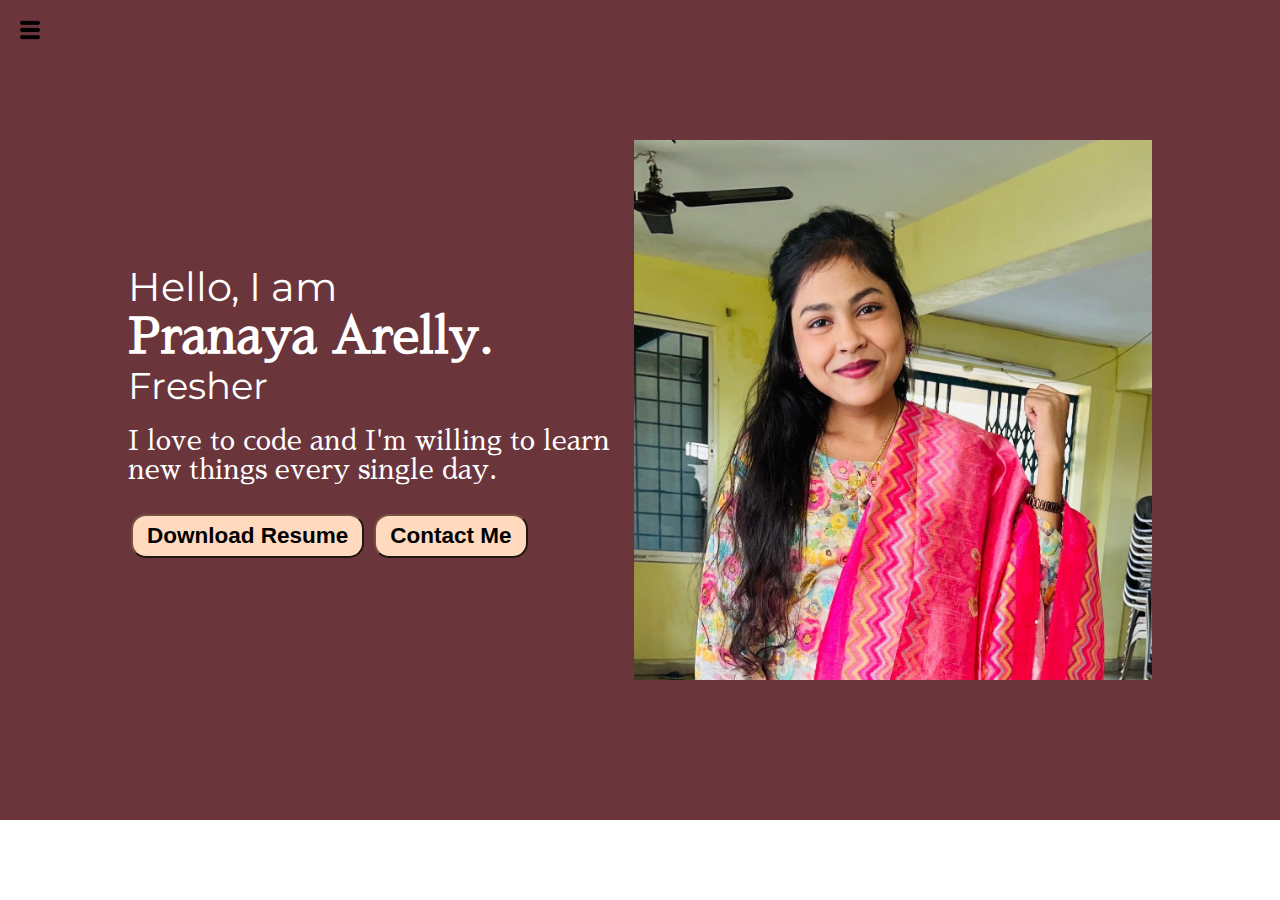
<file: index.html>
<!DOCTYPE html>
<html lang="en">
<head>
    <meta charset="UTF-8">
    <meta http-equiv="X-UA-Compatible" content="IE=edge">
    <meta name="viewport" content="width=device-width, initial-scale=1.0">
    <title>Pranaya Arelly</title>
    <link rel="stylesheet" href="styles.css">
</head>
<body>
    <div class="container">
        <div class="angel-nav-bar angel-nav-bar-go">
            <nav>
                <ul>
                    <li><a href="/index.html">Home</a></li>
                    <li><a href="/work.html">My Intro</a></li>
                    <li><a href="/project.html">Projects</a></li>
                    <li><a href="/contact.html">Contact</a></li>
                </ul>
            </nav> 
        </div>
        <div class="angel-main">
            <div class="hamburger">
                <img class="ham" src="ham.png" alt="" width="23">
                <img class="cross" src="cross.png" alt="" width="23">
            </div>
            <div class="info-container-home">
                <div class="dev-info">
                    <div class="hi">Hello, I am </div>
                    <div class="name">Pranaya Arelly.</div>
                    <div class="about">Fresher</div>
                    <div class="infoabout">I love to code and I'm willing to learn new things every single day.</div>
                    <div class="buttons">
                        <a href="Pranaya Resume.pdf.pdf" target="_blank"><button class="btn">Download Resume</button></a>   
                        <a href="/contact.html"><button class="btn">Contact Me</button></a>    
                    </div>
                </div>
                <div class="dev-pic">
                    <img src="pranaya_crop.jpeg" alt="Pranaya">
                </div>
            </div>
        </div>
    </div>
    <script src="script.js"></script>
</body>
</html>
</file>
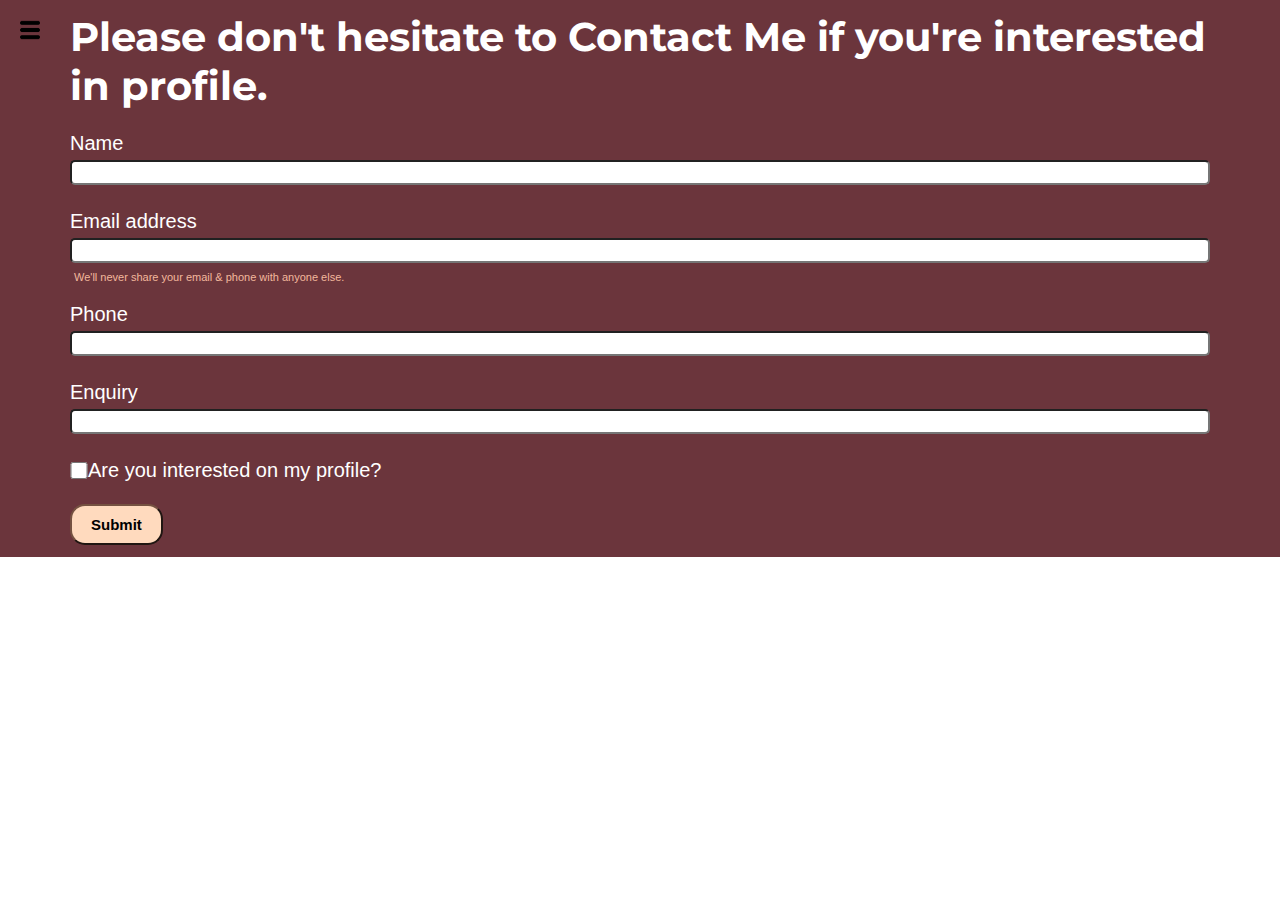
<file: contact.html>
<!DOCTYPE html>
<html lang="en">
<head>
    <meta charset="UTF-8">
    <meta http-equiv="X-UA-Compatible" content="IE=edge">
    <meta name="viewport" content="width=device-width, initial-scale=1.0">
    <title>Pranaya Arelly</title>
    <link rel="stylesheet" href="styles.css">
</head>
<body>
    <div class="container">
        <div class="angel-nav-bar angel-nav-bar-go">
            <nav>
                <ul>
                    <li><a href="/index.html">Home</a></li>
                    <li><a href="/work.html">My Intro</a></li>
                    <li><a href="/project.html">Projects</a></li>
                    <li><a href="/contact.html">Contact</a></li>
                </ul>
            </nav> 
        </div>
        <div class="angel-main">
          <div class="hamburger">
            <img class="ham" src="ham.png" alt="" width="23">
            <img class="cross" src="cross.png" alt="" width="23">
          </div>
            <div class="contact-form">
                <form>
                    <h1>Please don't hesitate to Contact Me if you're interested in profile.</h1>
                    <div class="mb-3">
                        <label for="recruiterName" class="form-label">Name</label>
                        <input type="name" class="form-control contact-input" id="recruiterName" aria-describedby="nameHelp">
                      </div>
                    <div class="mb-3">
                      <label for="recruiterEmail" class="form-label">Email address</label>
                      <input type="email" class="form-control contact-input" id="recruiterEmail" aria-describedby="emailHelp">
                      <div id="emailHelp" class="form-text">We'll never share your email & phone with anyone else.</div>
                    </div>
                    <div class="mb-3">
                      <label for="recruiterPhone" class="form-label">Phone</label>
                      <input type="phone" class="form-control contact-input" id="recruiterPhone">
                    </div>
                    <div class="mb-3">
                        <label for="recruiterEnquiry" class="form-label">Enquiry</label>
                        <input type="enquiry" class="form-control contact-input" id="recruiterEnquiry" aria-describedby="enquiryHelp">
                      </div>
                    <div class="mb-3" id="form-check">
                      <input type="checkbox" class="form-check-input" id="isRecruiter">
                      <label class="form-check-label" for="isRecruiter">Are you interested on my profile?</label>
                    </div>
                    <button type="submit" class="btn btn-sm">Submit</button>
                  </form>
            </div>
            </div>
        </div>
    </div>
    <script src="script.js"></script>
</body>
</html>
</file>
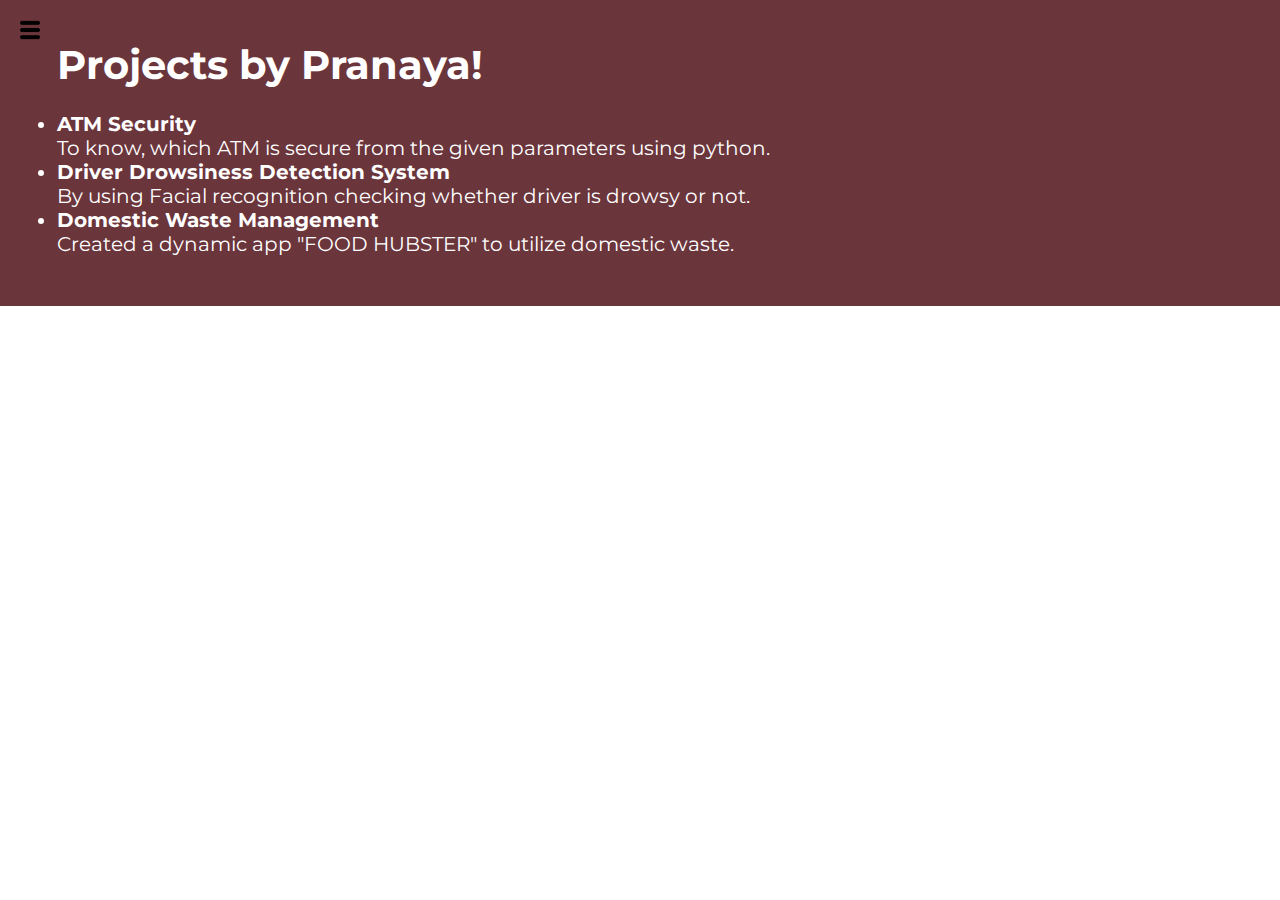
<file: project.html>
<!DOCTYPE html>
<html lang="en">
<head>
    <meta charset="UTF-8">
    <meta http-equiv="X-UA-Compatible" content="IE=edge">
    <meta name="viewport" content="width=device-width, initial-scale=1.0">
    <title>Pranaya Arelly</title>
    <link rel="stylesheet" href="styles.css">
</head>
<body>
    <div class="container">
        <div class="angel-nav-bar angel-nav-bar-go">
            <nav>
                <ul>
                    <li><a href="/index.html">Home</a></li>
                    <li><a href="/work.html">My Intro</a></li>
                    <li><a href="/project.html">Projects</a></li>
                    <li><a href="/contact.html">Contact</a></li>
                
            </nav> 
        </div>
        <div class="angel-main">
            <div class="hamburger">
                <img class="ham" src="ham.png" alt="" width="23">
                <img class="cross" src="cross.png" alt="" width="23">
            </div>

            <div class="project-container">
                <h1>Projects by Pranaya!</h1>
                <div class="project-item">
                    <ul>
                        <li><h4>ATM Security</h4></li>
                        <p>To know, which ATM is secure from the given parameters using python.</p>
                        <li><h4>Driver Drowsiness Detection System</h4></li>
                        <p>By using Facial recognition checking whether driver is drowsy or not. </p>
                        <li><h4>Domestic Waste Management</h4></li>
                        <p>Created a dynamic app "FOOD HUBSTER" to utilize domestic waste.</p>
                    </ul>
                </div>
            </div>
        </div>
    </div>
    <script src="script.js"></script>
</body>
</html>
</file>
<file: styles.css>
@import url('https://fonts.googleapis.com/css2?family=Bree+Serif&family=Caveat:wght@400;700&family=Lobster&family=Monoton&family=Open+Sans:ital,wght@0,400;0,700;1,400;1,700&family=Playfair+Display+SC:ital,wght@0,400;0,700;1,700&family=Playfair+Display:ital,wght@0,400;0,700;1,700&family=Roboto:ital,wght@0,400;0,700;1,400;1,700&family=Source+Sans+Pro:ital,wght@0,400;0,700;1,700&family=Work+Sans:ital,wght@0,400;0,700;1,700&display=swap');
@import url('https://fonts.googleapis.com/css2?family=Sawarabi+Mincho&display=swap');
@import url('https://fonts.googleapis.com/css2?family=Montserrat&display=swap');

*{
    margin: 0;
    padding: 0;
}
.angel-nav-bar{
    background-color: #ffdabe;
    font-family: Verdana, Geneva, Tahoma, sans-serif;
    height: 100vh;
    transition: transform 0.3s ease-in;
    position: absolute;
}
.angel-nav-bar nav{
    padding: 40px;
}
.angel-nav-bar nav li{
    list-style: none;
    font-size: 15px;
    padding: 30px 0;
}

.angel-nav-bar nav li a{
    color: rgb(5, 5, 5);
    text-decoration: none;
}
.angel-main{
    background-color: #6b353c;
    width: 100vw;
}
.container{
    display: flex;
}
.info-container-home{
    /*background-color: #bb7b60;*/
    height: 60vh;
    width: 80vw;
    margin: 140px auto;
    display: flex;
    justify-content: space-around;
}

.dev-info{
    display: flex;
    justify-content: center;
    flex-direction: column;
    font-family: 'Montserrat', sans-serif;
    font-size: 16px;
    color: white;
}

.hi{
   font-size: 2.5em;
}

.name{
    font-size: 3em;
    font-weight: bold;
    font-family: 'Sawarabi Mincho', serif;
}

.about{
    font-size: 2.3em;
}

.infoabout{
    font-size: 1.7em;
    font-family: 'Sawarabi Mincho', serif;
    margin-top: 18px;
}

.buttons{
    margin-top: 30px;
    font-size: 15px;
}

.btn{
    padding: 7px 14px;
    border-radius: 15px;
    color: black;
    background-color: #ffdabe;
    font-weight: bold;
    font-size: 1.5em;
    margin: 0 3px;
    font-family: Verdana, Geneva, Tahoma, sans-serif;
    cursor: pointer;
    border-color: #755141;
}
.btn-sm{
    font-size: 15px;
    padding: 10px 19px;
    margin: 12px 0;
}
.btn:hover{
    color: #ffdabe;
    background-color: black;
    
}
.dev-pic img{
    height: 60vh;
}

.contact-form{
    color: white;
    font-family: Verdana, Geneva, Tahoma, sans-serif;
    font-size: 20px;
    padding: 0 30px;
}
.contact-form h1{
    font-family: 'Montserrat', sans-serif;
    padding: 12px 0;
}
.contact-form form div{
    padding: 10px 0;
    display: flex;
    flex-direction: column;
}

.contact-input{
    /*width: 23vw;*/
    border-radius: 5px;
    margin: 5px 0;
    padding: 3px;
}
.contact-form form{
    margin: 0 40px;
}

#emailHelp{
   color: #f3b89d;
   font-size: 11px;
   margin: 0 4px;
   padding: 3px 0 0;
}

#form-check{
    flex-direction: row;
}

.form-check-input{
    width: 18px;
    margin: 3px 0;
}


.project-container{
    color: white;
    font-family: 'Montserrat', sans-serif;
    margin: 40px 40px 50px 57px;
    font-size: 20px;
}
.project-container h1{
    color: white;
    margin-bottom: 23px;
}

.project-links{
    color: white;
    text-decoration: none;
    font-size: 15px;
    list-style-type: none;
    margin: 10px 0;
    padding: 15px 0;
}
.project-links:hover{
    color: #ffdabe;
}
.project-para{
    font-size: 16px;
    margin-bottom: 15px;
}

.info-container{
    color: white;
}

.work{
    margin-left: 50px;
}
.work h1{
    color: white;
    font-family: 'Montserrat', sans-serif;
    margin: 12px;
    text-decoration: underline;
}
.work h2{
    color: white;
    font-family: 'Montserrat', sans-serif;
    margin: 12px;
}
.work p{
    color: white;
    font-family: Verdana, Geneva, Tahoma, sans-serif;
    margin: 12px;
    font-size: 16px;
}
.exp-para{
    color: white;
    text-decoration: none;
}
.exp-para:hover{
    color: #ffdabe;
}

.skill-container{
    padding: 12px;
    color: white;
    font-family: Verdana, Geneva, Tahoma, sans-serif;
}
.skill-item{
    display: flex;
    align-items: center;
    padding-bottom: 20px;
}
.skill{
    width: 250px;
    height: 10px;
    background-color: #bb7b60;
    border: 3px solid black;
    border-radius: 5px;
}
.hundered{
    width: 250px;
    background-color: #ffdabe;
}
.fifty{
    width: 125px;
    background-color: #f3b89d;
}
.twentyfive{
    width: 75px;
    background-color: #bb7b60;
}

.angel-nav-bar-go{
    transform: translate(-400px, 0px);
    position: absolute;
}

.hamburger{
    position: absolute;
    cursor: pointer;
    top: 10px;
    left: 10px;
    margin-top: 10px;
}

.ham{
    width: 20px;
    height: 20px;
    margin-left: 10px;
}
.cross{
    width: 20px;
    height: 20px;
    margin-left: 150px;
}

@media (max-width: 1200px) {
    .buttons{
        font-size: 7px;
    }
    .dev-info .work p{
        font-size: 10px;
    }
    .dev-pic{
        display: none;
    }
    .work .project-container .contact-form{
        margin: 50px 8px;
    }
    /**{
        *background-color: red;
    }
    .angel-nav-bar{
        transform: translate(-400px, 0px);
        position: absolute;
    }*/
}
</file>
